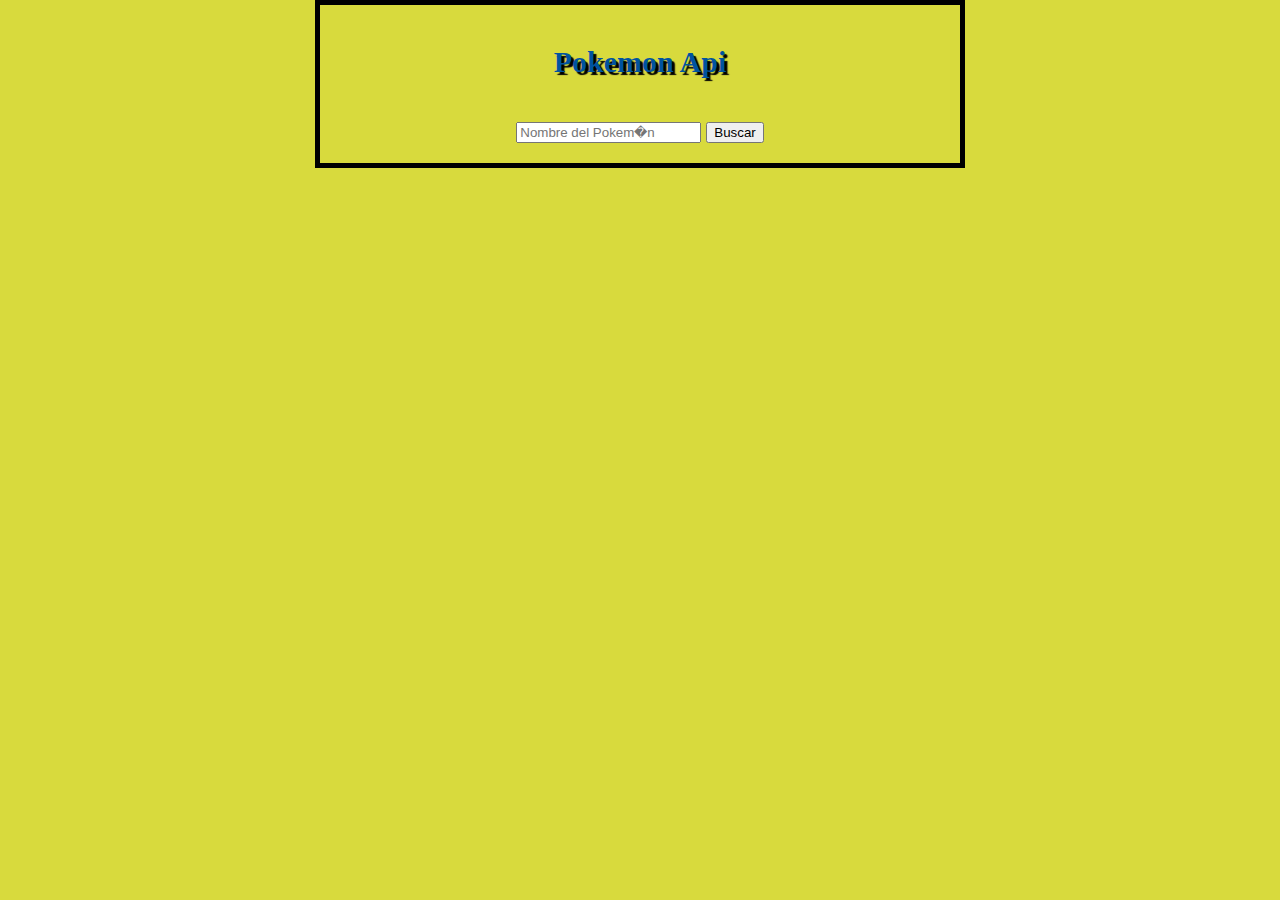
<file: index.html>
<!DOCTYPE html>
<html lang="en">
<head>
    <meta charset="UTF-8">
    <meta http-equiv="X-UA-Compatible" content="IE=edge">
    <meta name="viewport" content="width=device-width, initial-scale=1.0">
    <title>Poke API </title>

    <style type="text/css">
        body {
            font-family: Georgia, "Times New Roman", Times, serif;
            font-size: 20px;
            text-align: center;
            color: purple;

            width: 600px;
            margin: 0 auto;
            background-color: #d8da3d;
            padding: 0 20px 20px 20px;
            border: 5px solid black;
        }
        h1 {
            font-size: 30px;
            text-align: center;
            font-family: Helvetica, Geneva, Arial, SunSans-Regular, sans-serif margin: 0;
            padding: 20px 0;
            color: #00539F;
            text-shadow: 3px 3px 1px black;
        }
    </style>

</head>
<body>
    <div>
        <h1>Pokemon Api</h1>
    </div>
    <div> 
        <input id="name-input" type="text" placeholder="Nombre del Pokem�n"> 
        <button onclick="findPokemon()">Buscar</button> 
    </div> 
    <div id="pokemon-img"></div> 
    <div id="pokemon-details"></div>
    <script src="./pokemon.js"></script>
</body>
</html>
</file>
